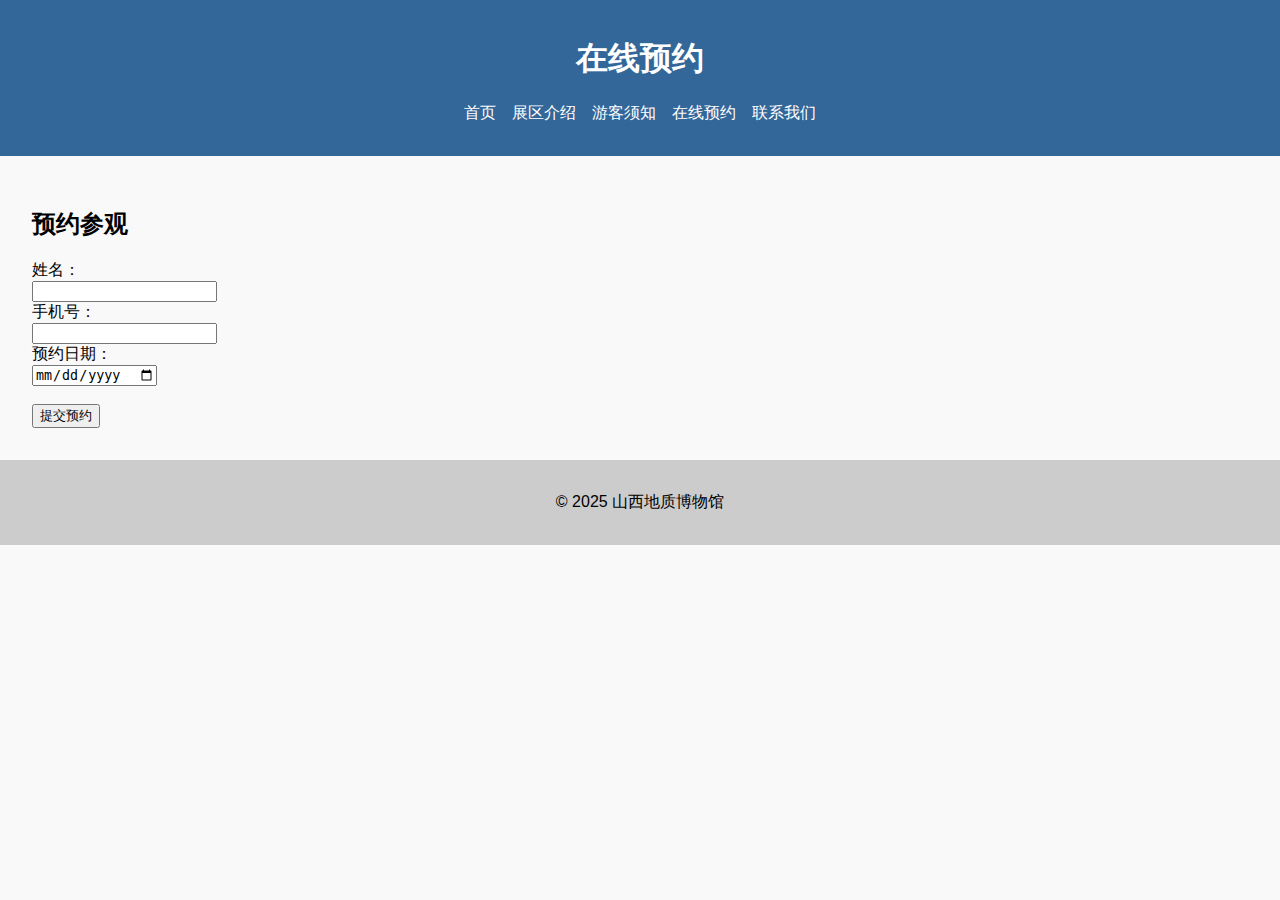
<file: booking.html>
<!DOCTYPE html>
<html lang="zh">
<head>
    <meta charset="UTF-8">
    <title>在线预约 - 山西地质博物馆</title>
    <link rel="stylesheet" href="style.css">
</head>
<body>
    <header>
        <h1>在线预约</h1>
        <nav>
            <ul>
                <li><a href="index.html">首页</a></li>
                <li><a href="exhibits.html">展区介绍</a></li>
                <li><a href="info.html">游客须知</a></li>
                <li><a href="booking.html">在线预约</a></li>
                <li><a href="contact.html">联系我们</a></li>
            </ul>
        </nav>
    </header>
    <main>
        <h2>预约参观</h2>
        <form action="#" method="post">
            <label for="name">姓名：</label><br>
            <input type="text" id="name" name="name" required><br>
            <label for="phone">手机号：</label><br>
            <input type="tel" id="phone" name="phone" required><br>
            <label for="date">预约日期：</label><br>
            <input type="date" id="date" name="date" required><br><br>
            <input type="submit" value="提交预约">
        </form>
    </main>
    <footer>
        <p>&copy; 2025 山西地质博物馆</p>
    </footer>
</body>
</html>
</file>
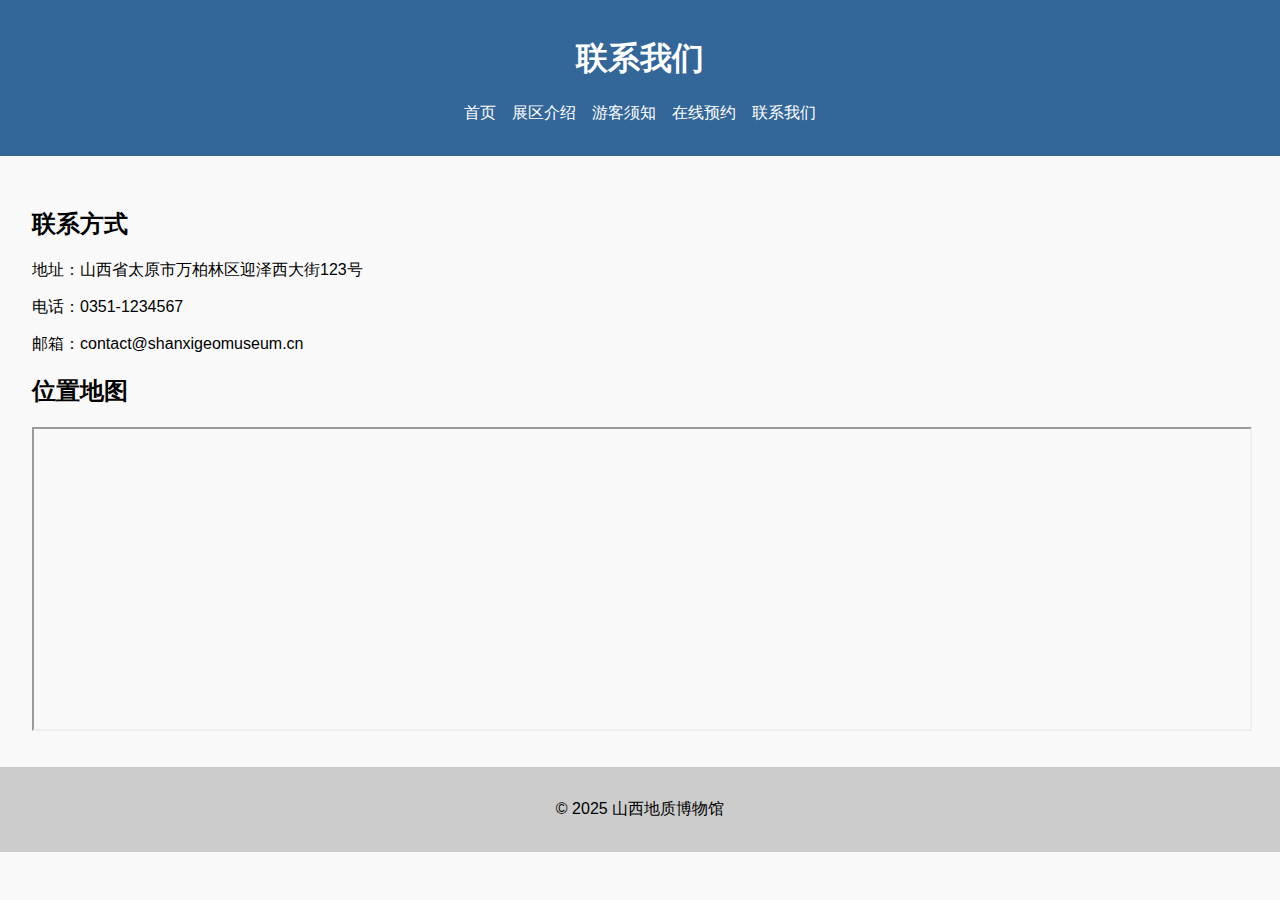
<file: contact.html>
<!DOCTYPE html>
<html lang="zh">
<head>
    <meta charset="UTF-8">
    <title>联系我们 - 山西地质博物馆</title>
    <link rel="stylesheet" href="style.css">
</head>
<body>
    <header>
        <h1>联系我们</h1>
        <nav>
            <ul>
                <li><a href="index.html">首页</a></li>
                <li><a href="exhibits.html">展区介绍</a></li>
                <li><a href="info.html">游客须知</a></li>
                <li><a href="booking.html">在线预约</a></li>
                <li><a href="contact.html">联系我们</a></li>
            </ul>
        </nav>
    </header>
    <main>
        <h2>联系方式</h2>
        <p>地址：山西省太原市万柏林区迎泽西大街123号</p>
        <p>电话：0351-1234567</p>
        <p>邮箱：contact@shanxigeomuseum.cn</p>
        <h2>位置地图</h2>
        <iframe src="https://www.google.com/maps?q=山西省太原市地质博物馆&output=embed" width="100%" height="300"></iframe>
    </main>
    <footer>
        <p>&copy; 2025 山西地质博物馆</p>
    </footer>
</body>
</html>
</file>
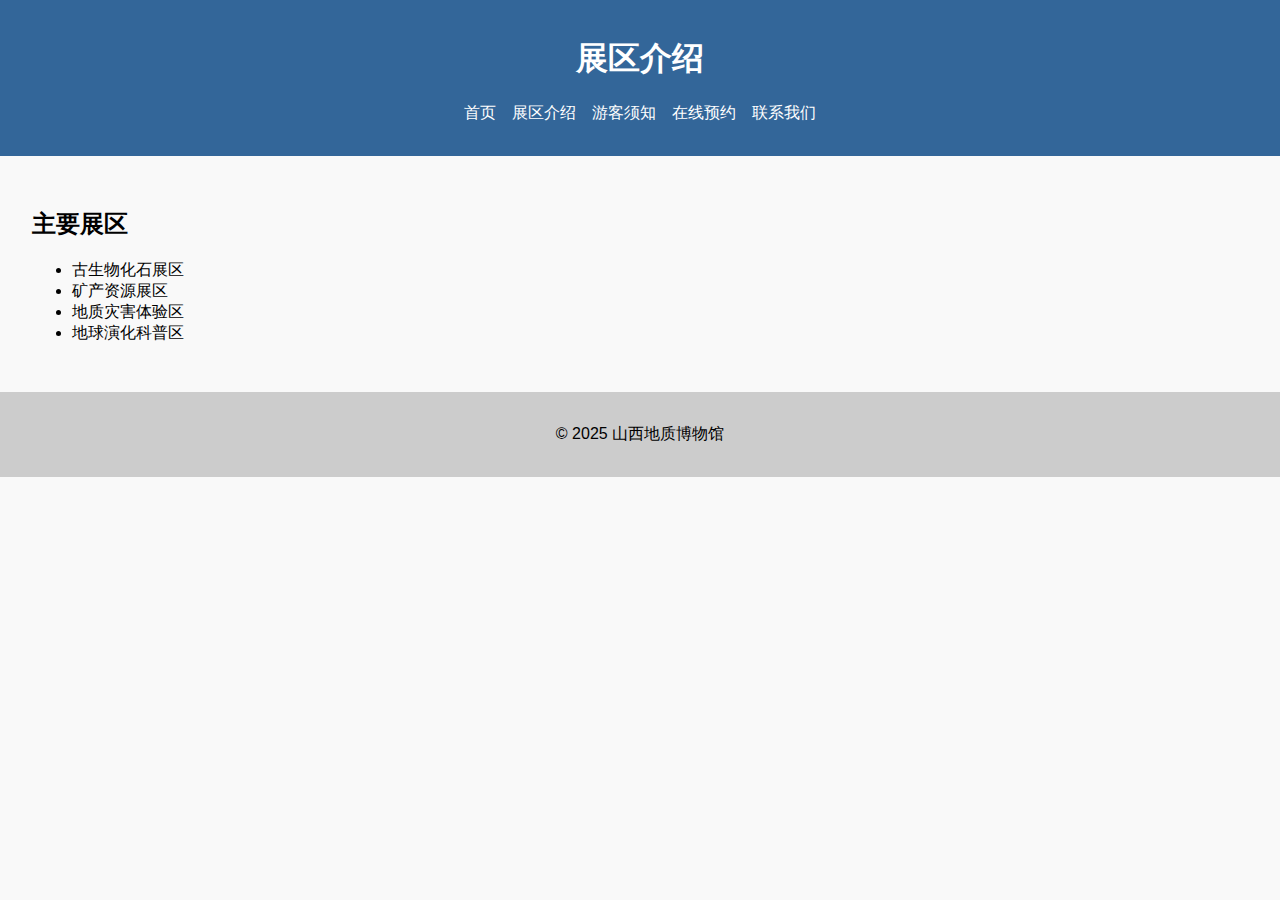
<file: exhibits.html>
<!DOCTYPE html>
<html lang="zh">
<head>
    <meta charset="UTF-8">
    <title>展区介绍 - 山西地质博物馆</title>
    <link rel="stylesheet" href="style.css">
</head>
<body>
    <header>
        <h1>展区介绍</h1>
        <nav>
            <ul>
                <li><a href="index.html">首页</a></li>
                <li><a href="exhibits.html">展区介绍</a></li>
                <li><a href="info.html">游客须知</a></li>
                <li><a href="booking.html">在线预约</a></li>
                <li><a href="contact.html">联系我们</a></li>
            </ul>
        </nav>
    </header>
    <main>
        <h2>主要展区</h2>
        <ul>
            <li>古生物化石展区</li>
            <li>矿产资源展区</li>
            <li>地质灾害体验区</li>
            <li>地球演化科普区</li>
        </ul>
    </main>
    <footer>
        <p>&copy; 2025 山西地质博物馆</p>
    </footer>
</body>
</html>
</file>
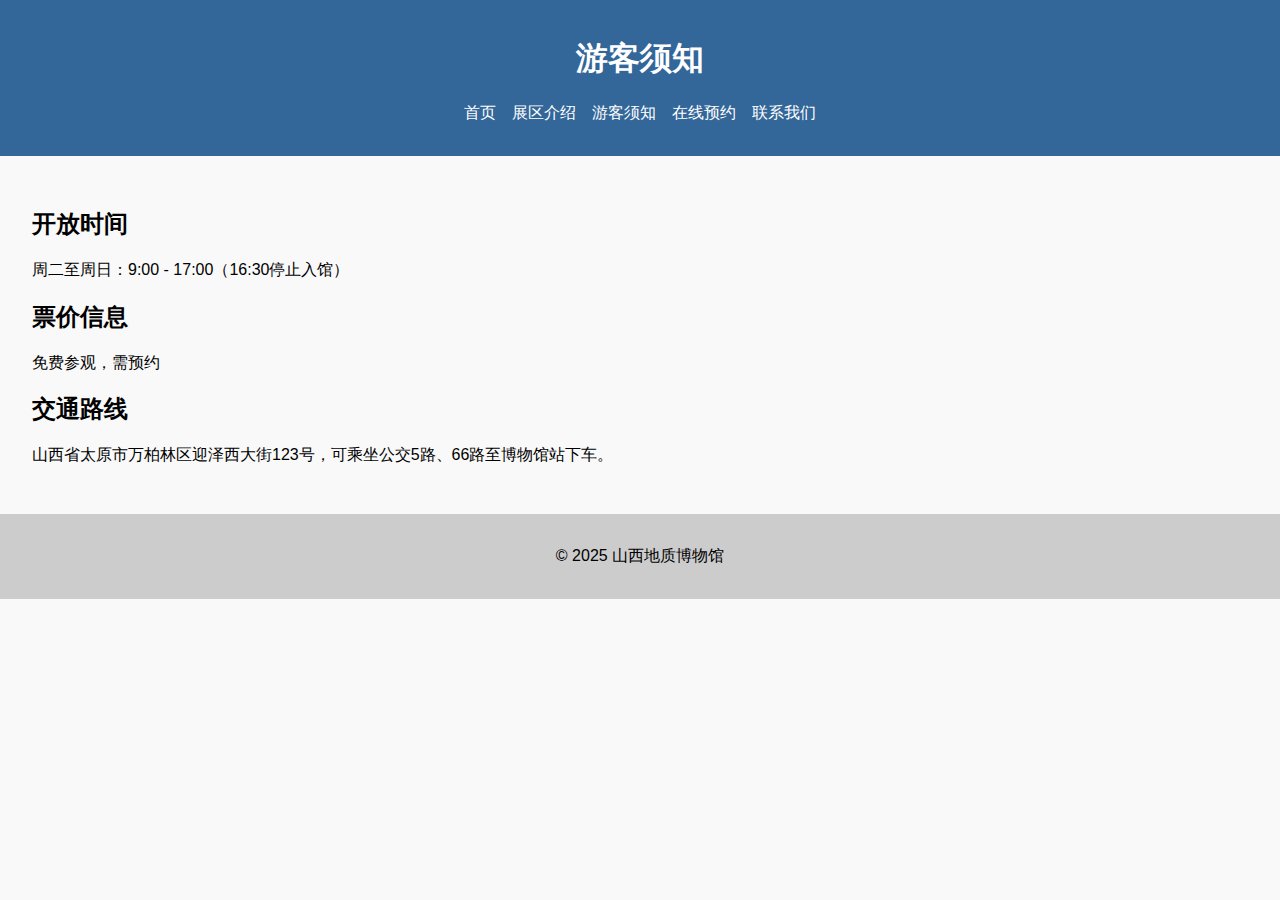
<file: info.html>
<!DOCTYPE html>
<html lang="zh">
<head>
    <meta charset="UTF-8">
    <title>游客须知 - 山西地质博物馆</title>
    <link rel="stylesheet" href="style.css">
</head>
<body>
    <header>
        <h1>游客须知</h1>
        <nav>
            <ul>
                <li><a href="index.html">首页</a></li>
                <li><a href="exhibits.html">展区介绍</a></li>
                <li><a href="info.html">游客须知</a></li>
                <li><a href="booking.html">在线预约</a></li>
                <li><a href="contact.html">联系我们</a></li>
            </ul>
        </nav>
    </header>
    <main>
        <h2>开放时间</h2>
        <p>周二至周日：9:00 - 17:00（16:30停止入馆）</p>
        <h2>票价信息</h2>
        <p>免费参观，需预约</p>
        <h2>交通路线</h2>
        <p>山西省太原市万柏林区迎泽西大街123号，可乘坐公交5路、66路至博物馆站下车。</p>
    </main>
    <footer>
        <p>&copy; 2025 山西地质博物馆</p>
    </footer>
</body>
</html>
</file>
<file: style.css>
body {
    font-family: "Arial", sans-serif;
    margin: 0;
    padding: 0;
    background: #f9f9f9;
}
header {
    background-color: #336699;
    color: white;
    padding: 1em;
    text-align: center;
}
nav ul {
    list-style: none;
    padding: 0;
    display: flex;
    justify-content: center;
    gap: 1em;
}
nav ul li a {
    color: white;
    text-decoration: none;
}
main {
    padding: 2em;
}
footer {
    background-color: #ccc;
    text-align: center;
    padding: 1em;
}
</file>
